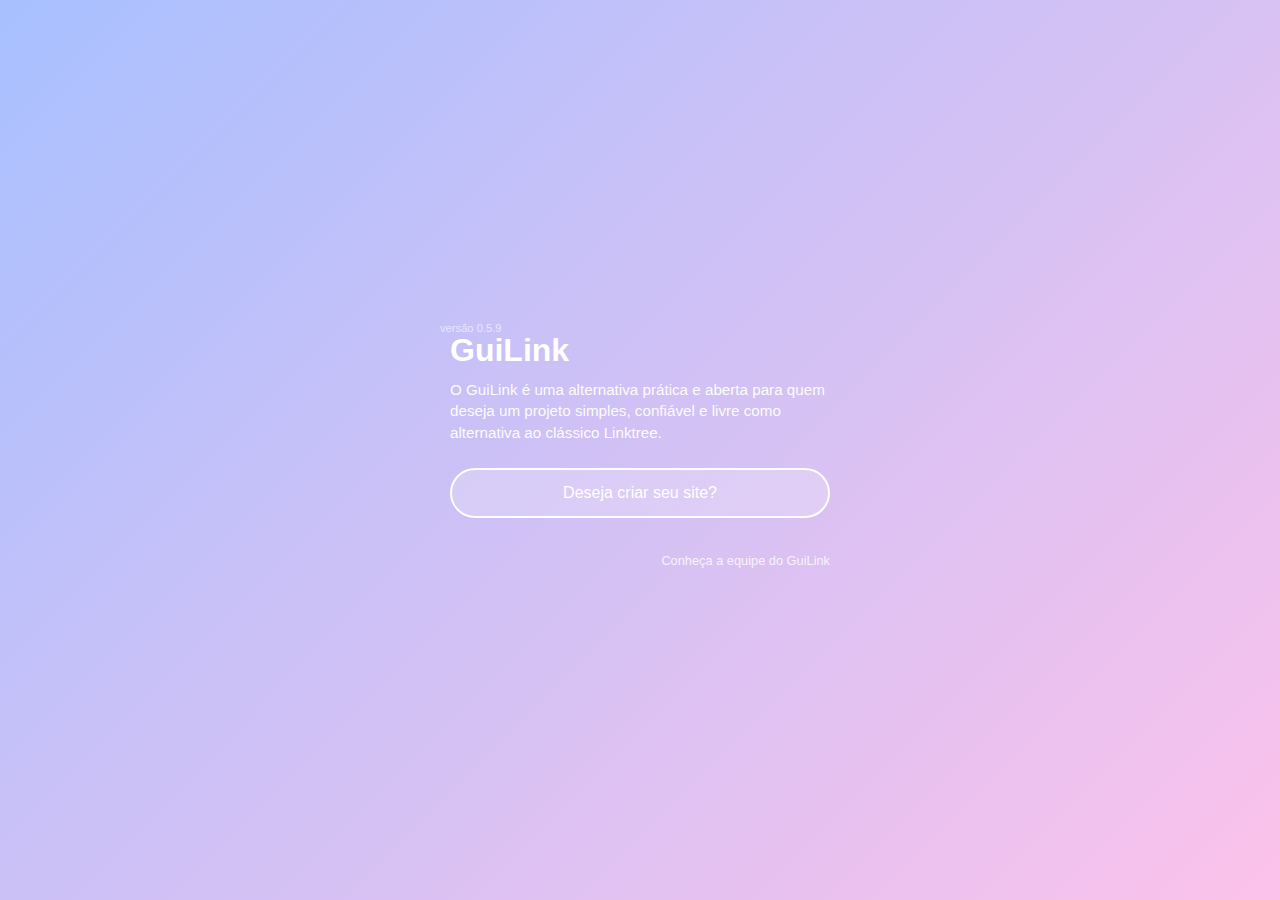
<file: index.html>
<!DOCTYPE html>
<html lang="pt-br">
<head>
<meta charset="UTF-8">
<meta name="viewport" content="width=device-width, initial-scale=1.0">
<title>GuiLink</title>

<style>
* {
  margin: 0;
  padding: 0;
  box-sizing: border-box;
  font-family: 'Segoe UI', Tahoma, sans-serif;
}

body {
  height: 100vh;
  background: linear-gradient(135deg, #a8c0ff, #fbc2eb);
  display: flex;
  justify-content: center;
  align-items: center;
  color: #fff;
}

.container {
  width: 100%;
  max-width: 420px;
  padding: 20px;
  position: relative;
}

.version {
  position: absolute;
  top: 10px;
  left: 10px;
  font-size: 0.7rem;
  opacity: 0.6;
}

h1 {
  font-size: 2rem;
  margin-bottom: 10px;
}

p {
  font-size: 0.95rem;
  line-height: 1.4;
  opacity: 0.95;
}

.cta {
  margin-top: 25px;
  background: rgba(255,255,255,0.2);
  border: 2px solid white;
  padding: 14px;
  border-radius: 40px;
  text-align: center;
  cursor: pointer;
  transition: 0.3s;
}

.cta:hover {
  background: rgba(255,255,255,0.4);
}

.footer {
  margin-top: 35px;
  font-size: 0.8rem;
  text-align: right;
  opacity: 0.8;
  cursor: pointer;
}

/* Overlay créditos */
.overlay {
  position: fixed;
  inset: 0;
  background: rgba(0,0,0,0.7);
  display: none;
  justify-content: center;
  align-items: center;
}

.credit-box {
  background: #111;
  padding: 20px;
  border-radius: 12px;
  max-width: 300px;
  text-align: center;
}

.credit-box h2 {
  margin-bottom: 10px;
}

.close {
  margin-top: 15px;
  opacity: 0.7;
  cursor: pointer;
}
</style>
</head>

<body>

<div class="container" id="landing">
  <div class="version">versão 0.5.9</div>

  <h1>GuiLink</h1>
  <p>
    O GuiLink é uma alternativa prática e aberta  
    para quem deseja um projeto simples, confiável  
    e livre como alternativa ao clássico Linktree.
  </p>

  <div class="cta" onclick="openDiscord()">
    Deseja criar seu site?
  </div>

  <div class="footer" onclick="openCredits()">
    Conheça a equipe do GuiLink
  </div>
</div>

<!-- Créditos -->
<div class="overlay" id="credits">
  <div class="credit-box">
    <h2>Equipe GuiLink</h2>
    <p>Projeto comunitário</p>
    <p>Código aberto</p>
    <p>GitHub Pages</p>

    <div class="close" onclick="closeCredits()">Fechar</div>
  </div>
</div>

<script>
const params = new URLSearchParams(window.location.search);
const user = params.get("user");

if (user) {
  const file = `${user}.html`;
  fetch(file, { method: "HEAD" })
    .then(res => {
      if (res.ok) {
        window.location.replace(file);
      } else {
        document.body.innerHTML = "<h2 style='color:white'>Usuário não encontrado</h2>";
      }
    });
}

function openDiscord() {
  window.open("https://discord.gg/SEU_LINK_AQUI", "_blank");
}

function openCredits() {
  document.getElementById("credits").style.display = "flex";
}

function closeCredits() {
  document.getElementById("credits").style.display = "none";
}
</script>

</body>
</html>
</file>
